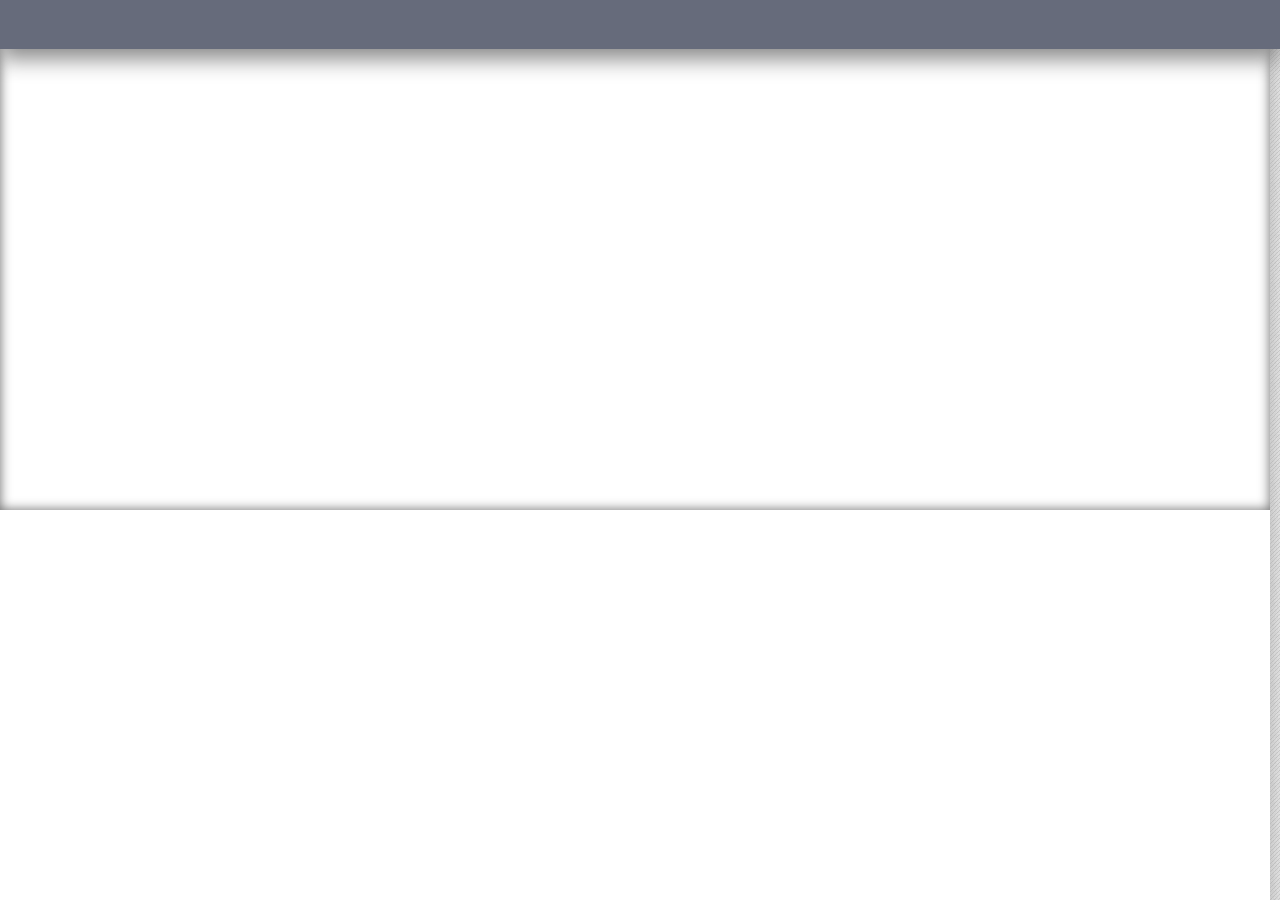
<file: backup/index.html>
<!DOCTYPE html>
<html>
	<head>
		<meta charset="utf-8">
		<link href="style.css" type="text/css" rel="stylesheet">
		<script src="http://code.jquery.com/jquery-1.9.1.min.js"></script>
		<script src="base.js"></script>	
		<script>
			$('document').ready(function() {
				var obj = {
					container: '#container', 
					window_width: 0,
					window_height: 0,
					main_height: 0,
					debug: true
				};
				
				var option = new Base(obj);
					console.log(option);	
								
				var mousewheel = option.isFirefox() ? "DOMMouseScroll" : "mousewheel";
				
				var speedToAxis = new option.SpeedToAxis({max: 100, min: 2});
				var dispather = new Dispather(mousewheel, option.window_height);
				console.log(dispather);
				$('#container').bind(mousewheel, function(e){
					var scroll_bar = $('#scroll_bar');

					var wheel_delta =  e.originalEvent.wheelDelta;		
					var y = speedToAxis(wheel_delta);
					dispather.notify(y);
				});	

			});
		</script>	
	</head>
	<body>
		<div id="container">
			<section id="main_frame">
				<hgroup id="logo_frame"></hgroup>
				<hgroup id="index" class="shadow" data-axis="0,1057">
					<div class="slider shadow_inset"></div>
					<div class="load">
						<p class="remind"></p>
					</div>
				</hgroup>	
				<hgroup id="start" data-axis="1056,1482"></hgroup>
				<hgroup id="intro" data-axis="1481,6482"></hgroup>
				<!-- change background -->
				<hgroup id="wiki" data-axis="6481,9354"></hgroup>
				<hgroup id="chat" data-axis="9353,11554"></hgroup>
				<hgroup id="social" data-axis="11553,15153"></hgroup>
				<hgroup id="share" data-axis="15153,17754"></hgroup>
				<hgroup id="shopping" data-axis="17753,21354"></hgroup>
				<hgroup id="radio" data-axis="21353,22754"></hgroup>
				<hgroup id="discover" data-axis="22753,25654"></hgroup>
			</section>
			<div id="scroll_bar"></div>	
		</div>		
	</body>
</html>
</file>
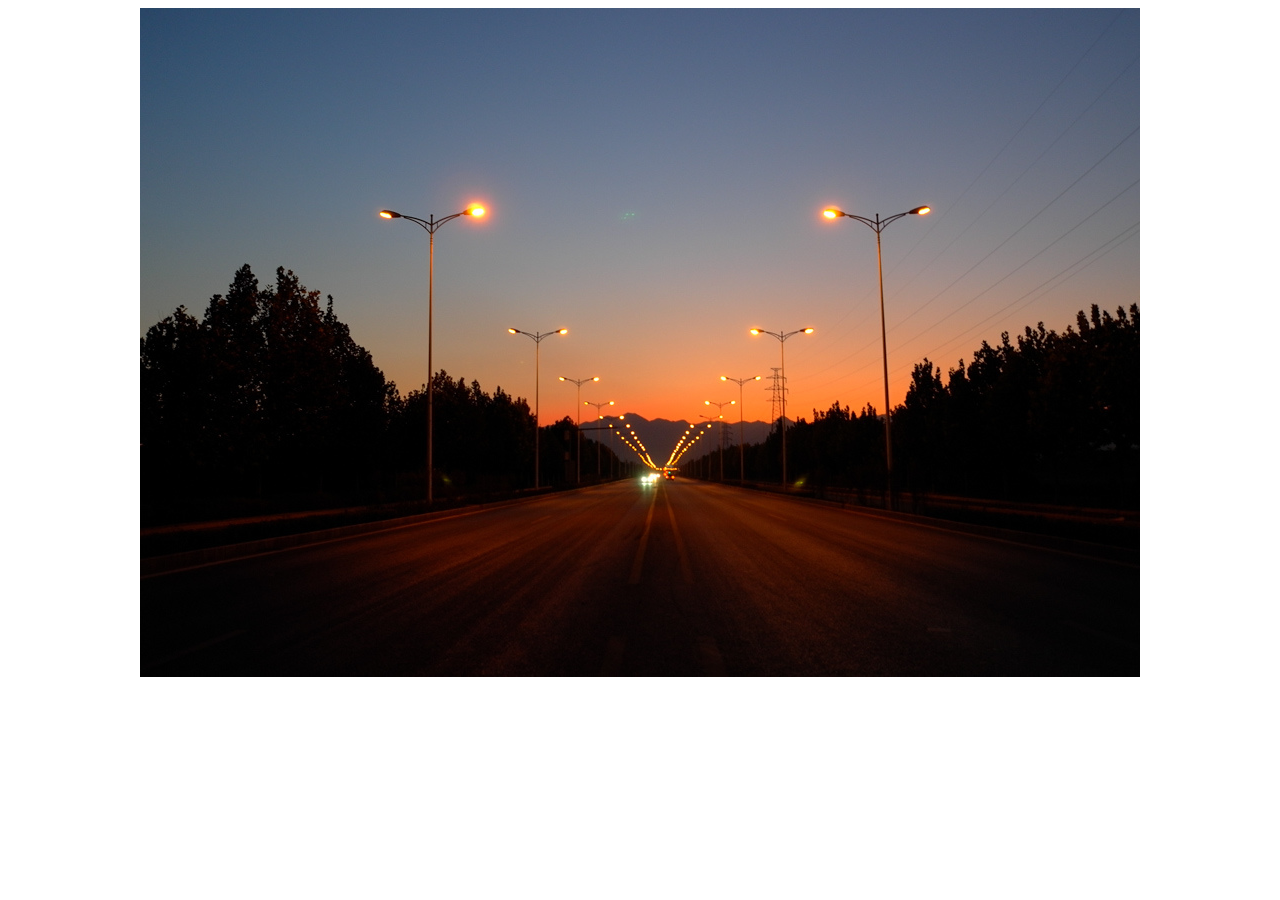
<file: slides/index.html>
<!DOCTYPE html>
<html>
<head>
<script src="http://code.jquery.com/jquery-1.9.1.min.js"></script>
<script src="slide.js"></script>
<script>
/*
$('document').ready(function() {
	$('#container').Slide({
		control: '#control',
		previous: 'previous',
		next: 'next',
		pagination: 'pagination'
	});
});
*/
</script>
<style>
.container {width:1000px; height:669px; margin: 0px auto; position:relative; overflow:hidden;}
.control {position:relative;}
</style>
</head>
<body>
<div id="container" class="container">
	<div id="control" class="control">
		<img src="img/1.jpg" />
		<img src="img/2.jpg" />
		<img src="img/3.jpg" />
		<img src="img/4.jpg" />
	</div>
	<a href="#" class="previous"></a>
	<a href="#" class="next"></a>
	<ul class="pagination">
		<li></li>
		<li></li>
		<li></li>
		<li></li>
	</ul>
</div>
</body>
</html>
</file>
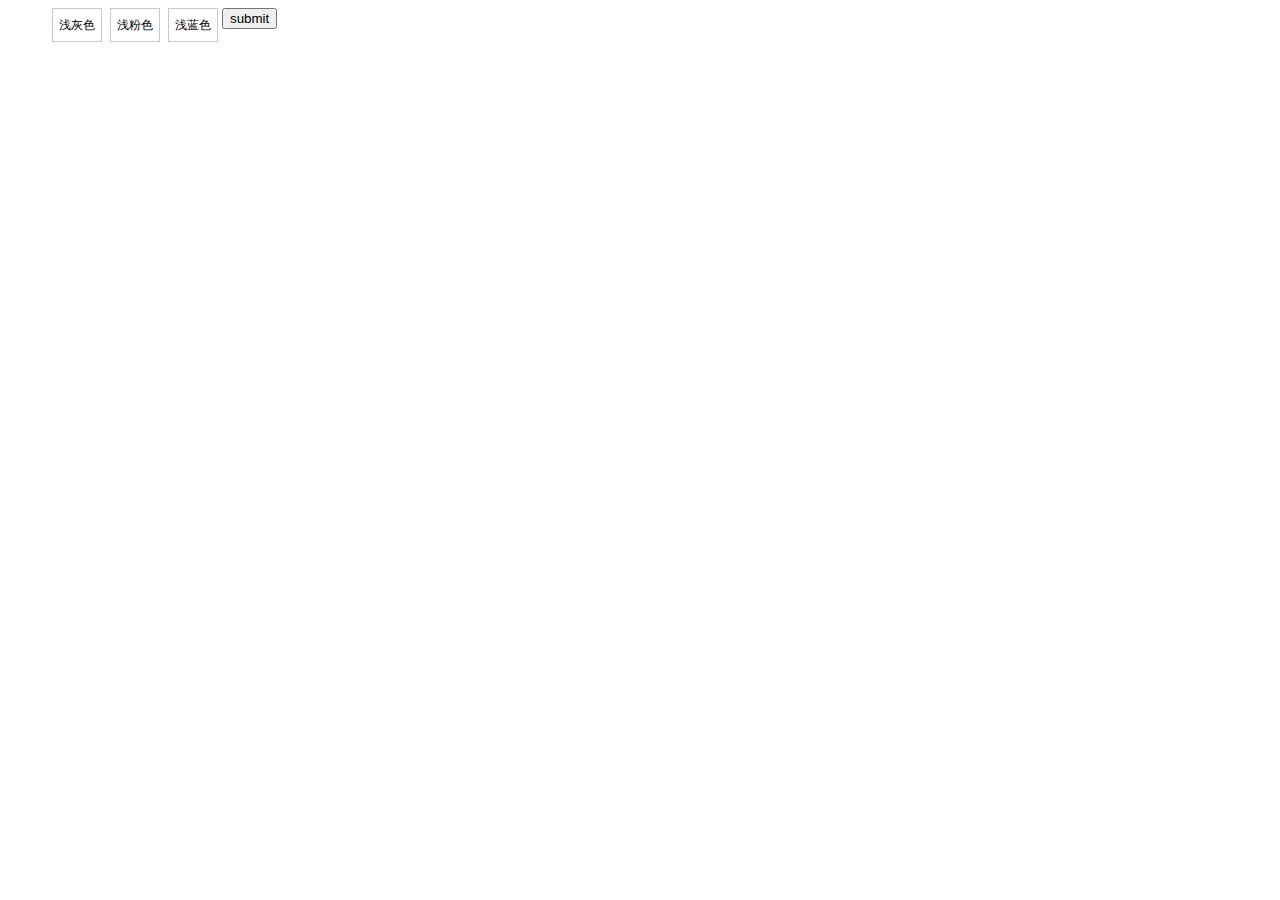
<file: radio.html>
<html>
<head>
<meta charset="utf-8">
<script src="http://code.jquery.com/jquery-1.9.1.min.js"></script>
<style>
ul li {display:inline; float:left; line-height:20px;  margin:0px 4px 0px 4px; padding:1px; border: 1px solid #C8C9CD; }
ul li span {display:block; padding:5px; font-size:12px; }
.selected {border: 2px solid #FF6701;}
</style>
<script>
$('document').ready(function() {
	var radio = $('ul#radio');

	radio.delegate("li", "click", function() {
		var  radioName = $(this).attr("title");
		radio.trigger("radio", radioName);
	});
	
	radio.bind("radio", function (e, radioName) {
		var target = radio.find("[title='"+radioName+"']");

		if (target.hasClass("selected")) {
			target.removeClass("selected");
		}else{
			radio.find("li").removeClass("selected");
			target.addClass("selected");
		}		
	});
	
	$('.btn-submit').bind('click', function() {
		var selected = radio.find('.selected');
		var selectedValues = [];
		if (selected && selected.length > 0) {
			selected.each(function(i, e) {
				selectedValues[i] = $(e).attr('title');
			});
		}
		console.log(selectedValues);
	});
	
	var e = document.getElementsByTagName('ul');
	var box = e.offsetWidth;
	console.log(box);
});
</script>
</head>
<body>
<ul id="radio">
	<li title="01"><span>浅灰色</span></li>
	<li title="02"><span>浅粉色</span></li>
	<li title="03"><span>浅蓝色</span></li>
</ul>
<input class="btn-submit" type="button" value="submit"/>
</body>
</html>
</file>
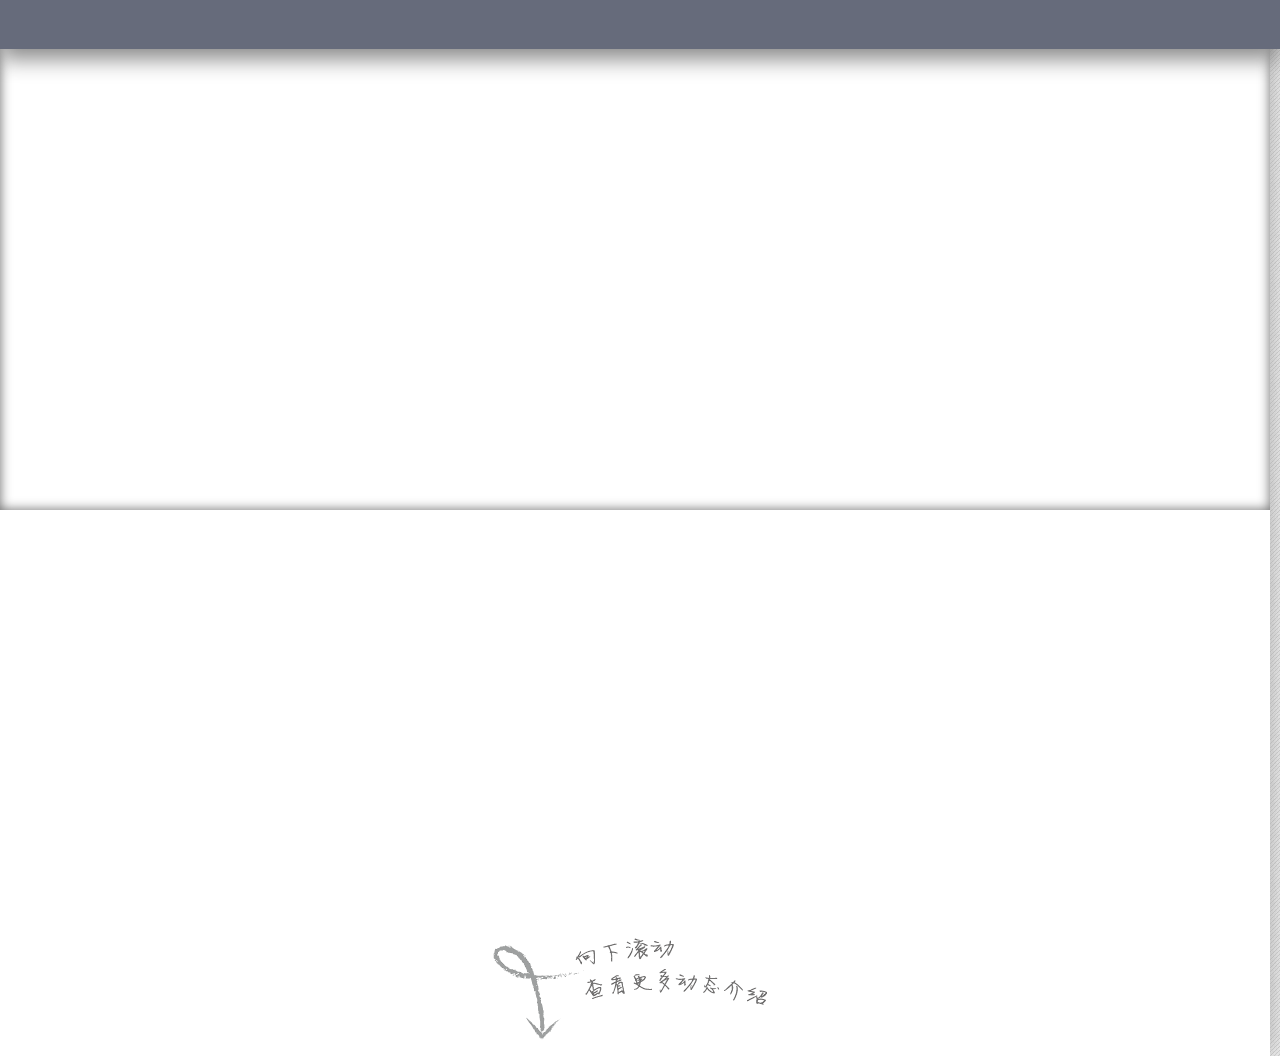
<file: backup/index_html.html>
<!DOCTYPE html>
<html>
	<head>
		<meta charset="utf-8">
		<link href="style.css" type="text/css" rel="stylesheet">	
	</head>
	<body>
		<div id="container">
			<section id="main_frame">
				<hgroup id="logo_frame"></hgroup>
				<hgroup id="index" class="shadow show">
					<div class="slider shadow_inset"></div>
					<div class="load">
						<p class="remind"></p>
					</div>
				</hgroup>	
				<hgroup id="start show"></hgroup>
				<hgroup id="intro hide"></hgroup>
				<!-- change background -->
				<hgroup id="wiki hide">
					
				</hgroup>
				<hgroup id="chat hide"></hgroup>
				<hgroup id="social hide"></hgroup>
				<hgroup id="share hide"></hgroup>
				<hgroup id="shopping hide"></hgroup>
				<hgroup id="radio hide"></hgroup>
				<hgroup id="discover hide"></hgroup>
			</section>
			<div id="scroll_bar"></div>	
		</div>		
	</body>
</html>
</file>
<file: backup/style.css>
body {background:url(img/bg_8.png);}
* {padding:0px; margin:0 auto; color: #555}
#container {}
#main_frame {padding-right:10px;}
#scroll_bar {display:none; width:7px; height:32px; border-radius:25px; position:fixed; right:4px; border:1px solid rgb(255, 255, 255); background-color:rgb(66, 66, 66); z-index:999; top:0px;}
#logo_frame {box-shadow: 0px 10px 1.42em #888888; width:100%; height:49px;z-index:100; position:fixed; top:0px; left:0px; background-color:#666b7b;}
#index {width:100%; background-color:#fff; position:relative; height:1056px; z-index:1;}
#index .slider{height:510px;}
#index .load {padding: 428px 10px 0px 0px;}
#index .load .remind {background:url(img/index_dynamic_remind.png); width:274px; height:102px; margin:0 auto;}
#start, #intro, #wiki, #share, #discover {width:927px; margin:0 auto; background:url(img/bg_23.png);}
#start {height:425px;}
#intro {height:5000px;}
#wiki {height:2827px;}
#chat {width:927px; margin:0 auto; background:url(img/bg_14.png); height:2200px;}
#social {width:927px; margin:0 auto; background:url(img/index_social_b.jpg); height:1769px;}
#share {height:2600px;}
#shopping {width:927px; margin:0 auto; background:url(img/bg_51.png); height:3600px;}
#radio {width:927px; margin:0 auto; background:url(img/bg_20.png); height:1400px;}
#discover {height:2900px;}
.shadow_inset {box-shadow:0px 0px 0.71em #666 inset;}
.shadow {box-shadow:0 0 1.42em #aaa;}
.hide {visibility: hidden;}
.show {visibility: visible;}
</file>
